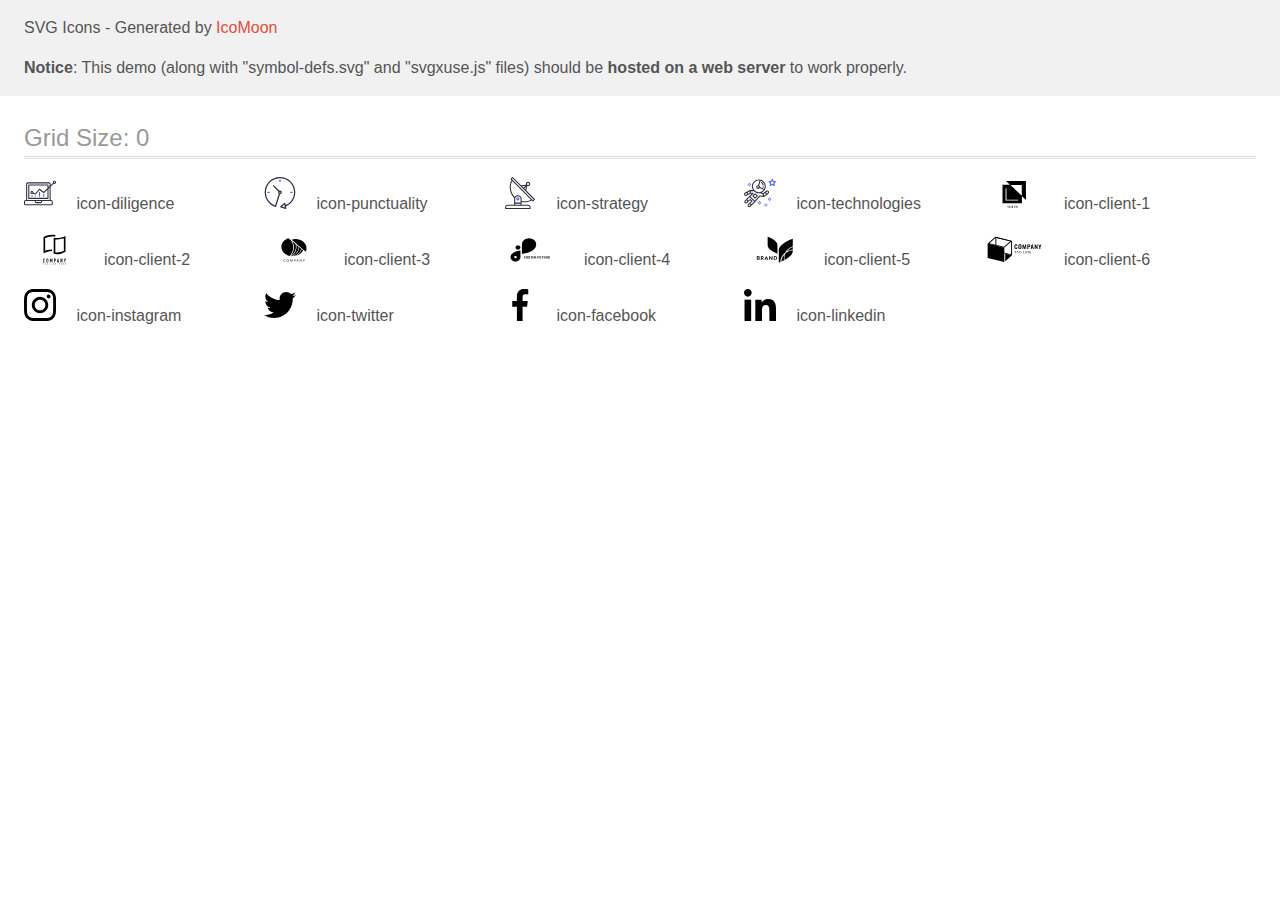
<file: images/icomoon/demo-external-svg.html>
<!doctype html>
<html>
<head>
    <title>IcoMoon - SVG Icons</title>
    <meta charset="utf-8">
    <meta name="viewport" content="width=device-width, initial-scale=1">
    <link rel="stylesheet" href="demo-files/demo.css">
    <link rel="stylesheet" href="style.css">
</head>
<body>
<header class="bgc1 clearfix">
<div class="mhl">
    <p>SVG Icons - Generated by <a href="https://icomoon.io/app">IcoMoon</a></p><p><strong>Notice</strong>: This demo (along with "symbol-defs.svg" and "svgxuse.js" files) should be <b>hosted on a web server</b> to work properly.</p>
</div>
</header>
    <div class="clearfix mhl ptl">
        <h1 class="mvm mtn fgc1">Grid Size: 0</h1>
        <div class="glyph fs1">
            <div class="clearfix pbs">
                <svg class="icon icon-diligence"><use xlink:href="symbol-defs.svg#icon-diligence"></use></svg><span class="name"> icon-diligence</span>
            </div>
        </div>
        <div class="glyph fs1">
            <div class="clearfix pbs">
                <svg class="icon icon-punctuality"><use xlink:href="symbol-defs.svg#icon-punctuality"></use></svg><span class="name"> icon-punctuality</span>
            </div>
        </div>
        <div class="glyph fs1">
            <div class="clearfix pbs">
                <svg class="icon icon-strategy"><use xlink:href="symbol-defs.svg#icon-strategy"></use></svg><span class="name"> icon-strategy</span>
            </div>
        </div>
        <div class="glyph fs1">
            <div class="clearfix pbs">
                <svg class="icon icon-technologies"><use xlink:href="symbol-defs.svg#icon-technologies"></use></svg><span class="name"> icon-technologies</span>
            </div>
        </div>
        <div class="glyph fs1">
            <div class="clearfix pbs">
                <svg class="icon icon-client-1"><use xlink:href="symbol-defs.svg#icon-client-1"></use></svg><span class="name"> icon-client-1</span>
            </div>
        </div>
        <div class="glyph fs1">
            <div class="clearfix pbs">
                <svg class="icon icon-client-2"><use xlink:href="symbol-defs.svg#icon-client-2"></use></svg><span class="name"> icon-client-2</span>
            </div>
        </div>
        <div class="glyph fs1">
            <div class="clearfix pbs">
                <svg class="icon icon-client-3"><use xlink:href="symbol-defs.svg#icon-client-3"></use></svg><span class="name"> icon-client-3</span>
            </div>
        </div>
        <div class="glyph fs1">
            <div class="clearfix pbs">
                <svg class="icon icon-client-4"><use xlink:href="symbol-defs.svg#icon-client-4"></use></svg><span class="name"> icon-client-4</span>
            </div>
        </div>
        <div class="glyph fs1">
            <div class="clearfix pbs">
                <svg class="icon icon-client-5"><use xlink:href="symbol-defs.svg#icon-client-5"></use></svg><span class="name"> icon-client-5</span>
            </div>
        </div>
        <div class="glyph fs1">
            <div class="clearfix pbs">
                <svg class="icon icon-client-6"><use xlink:href="symbol-defs.svg#icon-client-6"></use></svg><span class="name"> icon-client-6</span>
            </div>
        </div>
        <div class="glyph fs1">
            <div class="clearfix pbs">
                <svg class="icon icon-instagram"><use xlink:href="symbol-defs.svg#icon-instagram"></use></svg><span class="name"> icon-instagram</span>
            </div>
        </div>
        <div class="glyph fs1">
            <div class="clearfix pbs">
                <svg class="icon icon-twitter"><use xlink:href="symbol-defs.svg#icon-twitter"></use></svg><span class="name"> icon-twitter</span>
            </div>
        </div>
        <div class="glyph fs1">
            <div class="clearfix pbs">
                <svg class="icon icon-facebook"><use xlink:href="symbol-defs.svg#icon-facebook"></use></svg><span class="name"> icon-facebook</span>
            </div>
        </div>
        <div class="glyph fs1">
            <div class="clearfix pbs">
                <svg class="icon icon-linkedin"><use xlink:href="symbol-defs.svg#icon-linkedin"></use></svg><span class="name"> icon-linkedin</span>
            </div>
        </div>
  </div>
<script defer src="svgxuse.js"></script>
</body>
</html>
</file>
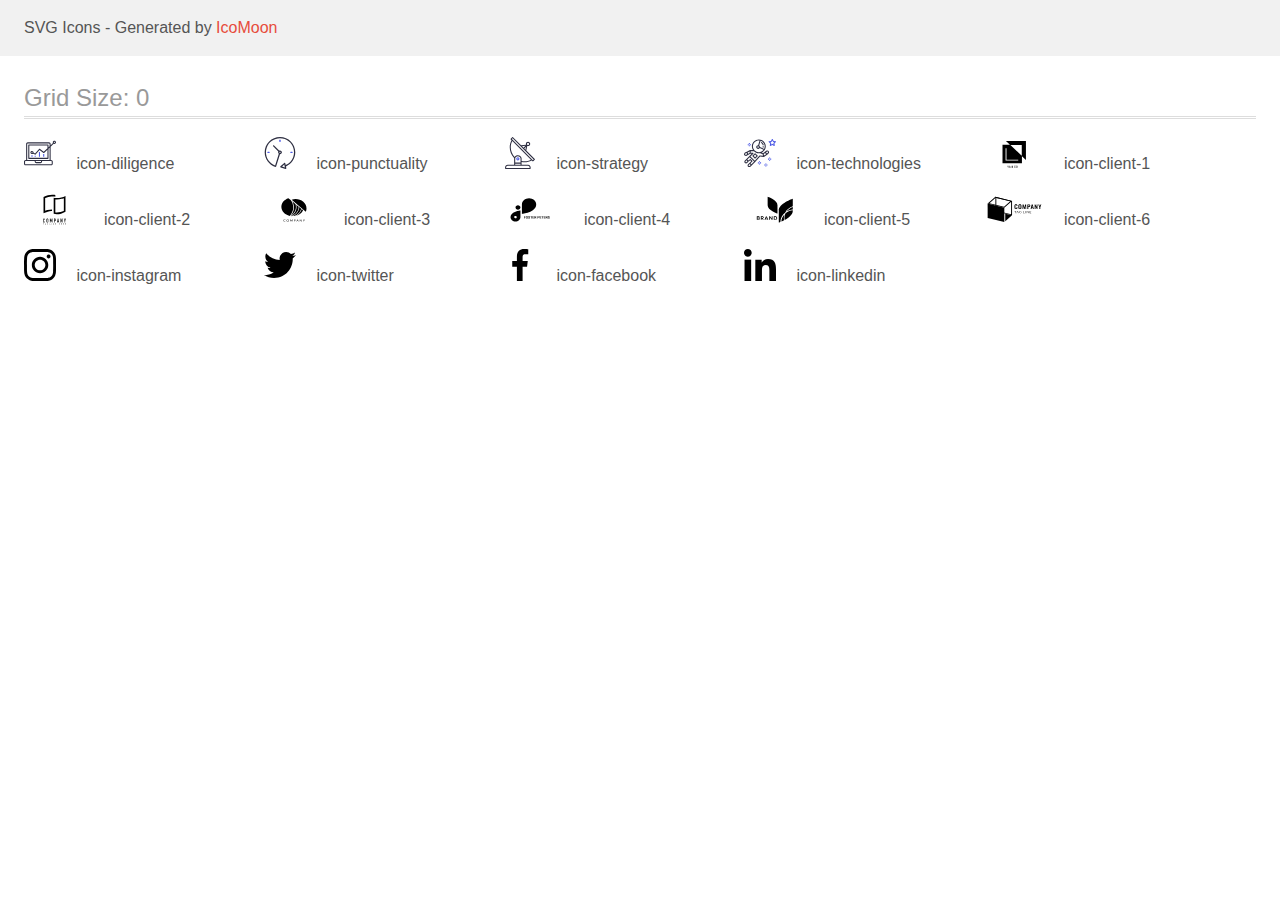
<file: images/icomoon/demo.html>
<!doctype html>
<html>
<head>
    <title>IcoMoon - SVG Icons</title>
    <meta charset="utf-8">
    <meta name="viewport" content="width=device-width, initial-scale=1">
    <link rel="stylesheet" href="demo-files/demo.css">
    <link rel="stylesheet" href="style.css">
</head>
<body>
<svg aria-hidden="true" style="position: absolute; width: 0; height: 0; overflow: hidden;" version="1.1" xmlns="http://www.w3.org/2000/svg" xmlns:xlink="http://www.w3.org/1999/xlink">
<defs>
<symbol id="icon-diligence" viewBox="0 0 32 32">
<path fill="#4d5ae5" style="fill: var(--color1, #4d5ae5)" d="M14.926 14.965h1.066v4.798h-1.066v-4.797z"></path>
<path fill="#4d5ae5" style="fill: var(--color1, #4d5ae5)" d="M19.19 17.097h1.066v2.665h-1.066v-2.665z"></path>
<path fill="#4d5ae5" style="fill: var(--color1, #4d5ae5)" d="M10.661 18.696h1.066v1.066h-1.066v-1.066z"></path>
<path fill="#4d5ae5" style="fill: var(--color1, #4d5ae5)" d="M7.463 18.163h1.066v1.599h-1.066v-1.599z"></path>
<path fill="#2e2f42" style="fill: var(--color2, #2e2f42)" d="M1.599 28.291h25.587c0.883 0 1.599-0.716 1.599-1.599v-2.132c0-0.883-0.716-1.599-1.599-1.599h-0.533v-13.293l3.028-2.868c0.703 0.346 1.553 0.136 2.013-0.499s0.396-1.508-0.152-2.068-1.42-0.644-2.065-0.198c-0.644 0.446-0.873 1.292-0.542 2.002l-2.281 2.163v-1.23c0-0.883-0.716-1.599-1.599-1.599h-21.322c-0.883 0-1.599 0.716-1.599 1.599v15.992h-0.533c-0.883 0-1.599 0.716-1.599 1.599v2.132c0 0.883 0.716 1.599 1.599 1.599zM30.384 4.837c0.294 0 0.533 0.239 0.533 0.533s-0.239 0.533-0.533 0.533c-0.294 0-0.533-0.239-0.533-0.533s0.239-0.533 0.533-0.533zM3.198 6.969c0-0.294 0.239-0.533 0.533-0.533h21.322c0.294 0 0.533 0.239 0.533 0.533v2.239l-1.066 1.013v-2.186c0-0.294-0.239-0.533-0.533-0.533h-19.19c-0.294 0-0.533 0.239-0.533 0.533v13.326c0 0.294 0.239 0.533 0.533 0.533h19.19c0.294 0 0.533-0.239 0.533-0.533v-9.674l1.066-1.010v12.284h-22.388v-15.992zM7.996 13.899c-0.721-0.002-1.354 0.478-1.546 1.174s0.105 1.433 0.725 1.801c0.62 0.368 1.41 0.276 1.928-0.226l1.853 0.93c0.215 0.108 0.476 0.057 0.636-0.123l3.939-4.431 3.872 2.901c0.208 0.156 0.498 0.139 0.686-0.039l3.365-3.188v8.131h-18.124v-12.26h18.124v2.66l-3.771 3.572-3.904-2.927c-0.222-0.166-0.534-0.135-0.718 0.072l-3.993 4.493-1.493-0.746c0.011-0.064 0.018-0.129 0.020-0.193 0-0.883-0.716-1.599-1.599-1.599zM8.529 15.498c0 0.294-0.239 0.533-0.533 0.533s-0.533-0.239-0.533-0.533c0-0.294 0.239-0.533 0.533-0.533s0.533 0.239 0.533 0.533zM11.727 24.027h5.331v0.533c0 0.294-0.239 0.533-0.533 0.533h-4.264c-0.294 0-0.533-0.239-0.533-0.533v-0.533zM1.066 24.56c0-0.294 0.239-0.533 0.533-0.533h9.062v0.533c0 0.883 0.716 1.599 1.599 1.599h4.264c0.883 0 1.599-0.716 1.599-1.599v-0.533h9.062c0.294 0 0.533 0.239 0.533 0.533v2.132c0 0.294-0.239 0.533-0.533 0.533h-25.587c-0.294 0-0.533-0.239-0.533-0.533v-2.132z"></path>
</symbol>
<symbol id="icon-punctuality" viewBox="0 0 32 32">
<path fill="#2e2f42" style="fill: var(--color2, #2e2f42)" d="M31.297 15.301c-0.002-8.452-6.855-15.303-15.308-15.301s-15.303 6.855-15.301 15.308c0.001 6.658 4.307 12.551 10.649 14.576 0.061 0.019 0.124 0.029 0.187 0.029 0.121-0 0.239-0.032 0.342-0.094 0.135-0.080 0.236-0.207 0.283-0.356l3.865-12.25c1.057-0.005 1.909-0.866 1.903-1.923s-0.866-1.909-1.923-1.903c-0.284 0.001-0.565 0.067-0.82 0.191l-5.106-5.107c-0.253-0.245-0.657-0.238-0.902 0.016-0.239 0.247-0.239 0.639 0 0.886l5.103 5.109c-0.392 0.799-0.168 1.764 0.536 2.309l-3.683 11.673c-7.278-2.681-11.004-10.754-8.323-18.032s10.754-11.004 18.032-8.323c7.278 2.681 11.004 10.754 8.323 18.032-1.31 3.556-4.001 6.431-7.462 7.973l-0.398-1.874c-0.073-0.345-0.411-0.565-0.756-0.492-0.109 0.023-0.209 0.074-0.293 0.148l-3.837 3.426c-0.263 0.234-0.287 0.637-0.052 0.9 0.076 0.085 0.174 0.149 0.283 0.184l4.899 1.564c0.335 0.108 0.694-0.077 0.802-0.412 0.034-0.106 0.040-0.219 0.017-0.328l-0.391-1.839c5.664-2.388 9.342-7.942 9.329-14.089zM15.992 14.664c0.352 0 0.638 0.286 0.638 0.638s-0.286 0.638-0.638 0.638c-0.352 0-0.638-0.285-0.638-0.638s0.285-0.638 0.638-0.638zM18.093 29.528l2.184-1.948 0.603 2.84-2.787-0.892z"></path>
<path fill="#4d5ae5" style="fill: var(--color1, #4d5ae5)" d="M15.354 3.185v1.275c0 0.352 0.285 0.638 0.638 0.638s0.638-0.285 0.638-0.638v-1.275c0-0.352-0.286-0.638-0.638-0.638s-0.638 0.286-0.638 0.638z"></path>
<path fill="#4d5ae5" style="fill: var(--color1, #4d5ae5)" d="M3.876 14.664c-0.352 0-0.638 0.286-0.638 0.638s0.285 0.638 0.638 0.638h1.275c0.352 0 0.638-0.285 0.638-0.638s-0.285-0.638-0.638-0.638h-1.275z"></path>
<path fill="#4d5ae5" style="fill: var(--color1, #4d5ae5)" d="M28.108 15.939c0.352 0 0.638-0.285 0.638-0.638s-0.285-0.638-0.638-0.638h-1.275c-0.352 0-0.638 0.286-0.638 0.638s0.286 0.638 0.638 0.638h1.275z"></path>
</symbol>
<symbol id="icon-strategy" viewBox="0 0 32 32">
<path fill="#2e2f42" style="fill: var(--color2, #2e2f42)" d="M30.773 22.098l-8.443-8.505 0.937-4.615c0.242 0.094 0.499 0.144 0.758 0.146h0.006c1.192 0.014 2.17-0.941 2.184-2.133s-0.941-2.17-2.133-2.184c-1.192-0.014-2.17 0.941-2.184 2.133-0.003 0.255 0.039 0.509 0.125 0.749l-4.96 0.605-8.091-8.133c-0.099-0.101-0.235-0.159-0.377-0.16-0.14 0.001-0.274 0.056-0.373 0.155l-1.513 1.504c-0.208 0.208-0.208 0.546 0 0.754l0.814 0.826c-3.153 5.798-2.129 12.978 2.519 17.663 0.043 0.041 0.092 0.074 0.146 0.098-0.034 0.18-0.051 0.364-0.052 0.547v6.187h-6.4c-1.472 0.002-2.665 1.195-2.667 2.667v1.067c0 0.295 0.239 0.533 0.533 0.533h24.533c0.295 0 0.533-0.239 0.533-0.533v-1.067c-0.002-1.472-1.195-2.665-2.667-2.667h-6.4v-2.742c1.003 0.21 2.024 0.317 3.049 0.32 2.458-0.003 4.877-0.615 7.040-1.783l0.818 0.823c0.099 0.101 0.235 0.159 0.377 0.16 0.14-0.001 0.274-0.056 0.373-0.155l1.513-1.504c0.208-0.208 0.208-0.546 0-0.754zM23.28 6.233c0.418-0.415 1.093-0.414 1.509 0.004s0.414 1.093-0.004 1.508c-0.2 0.199-0.47 0.31-0.752 0.31h-0.003c-0.589-0.003-1.064-0.483-1.061-1.072 0.002-0.282 0.115-0.552 0.314-0.751h-0.002zM22.024 9.738l-0.598 2.946-1.175-1.182 1.774-1.763zM21.419 8.836l-1.92 1.909-1.485-1.493 3.405-0.415zM24.004 28.8c0.884 0 1.6 0.716 1.6 1.6v0.533h-23.467v-0.533c0-0.884 0.716-1.6 1.6-1.6h20.267zM16.537 26.667v1.067h-5.333v-1.067h5.333zM11.204 25.6v-4.053c0-1.294 1.196-2.347 2.667-2.347s2.667 1.053 2.667 2.347v4.053h-5.333zM17.604 23.904v-2.357c0-1.882-1.675-3.413-3.733-3.413-1.331-0.020-2.576 0.657-3.281 1.786-4.058-4.274-4.971-10.645-2.279-15.887l18.602 18.708c-2.872 1.461-6.165 1.873-9.309 1.163zM28.893 23.22l-21.057-21.181 0.755-0.752 7.935 7.98c0.004 0 0.006 0.007 0.010 0.010l13.115 13.191-0.757 0.752z"></path>
<path fill="#4d5ae5" style="fill: var(--color1, #4d5ae5)" d="M13.876 20.267h-0.005c-0.884-0.001-1.601 0.714-1.602 1.598s0.714 1.601 1.598 1.602h0.005c0.884 0.001 1.601-0.714 1.602-1.598s-0.714-1.601-1.598-1.602zM14.249 22.245c-0.1 0.1-0.236 0.156-0.378 0.155-0.295-0.002-0.532-0.242-0.531-0.536 0.001-0.141 0.057-0.276 0.157-0.375s0.233-0.154 0.373-0.155c0.295 0.002 0.532 0.242 0.531 0.536-0.001 0.141-0.057 0.276-0.157 0.375h0.005z"></path>
</symbol>
<symbol id="icon-technologies" viewBox="0 0 32 32">
<path fill="#4d5ae5" style="fill: var(--color1, #4d5ae5)" d="M31.974 4.524c-0.063-0.193-0.229-0.333-0.43-0.363l-1.91-0.278-0.855-1.731c-0.179-0.365-0.777-0.365-0.956 0l-0.855 1.731-1.91 0.278c-0.201 0.029-0.367 0.17-0.431 0.363-0.062 0.193-0.011 0.405 0.135 0.547l1.383 1.348-0.326 1.903c-0.034 0.2 0.048 0.402 0.212 0.522 0.166 0.121 0.382 0.135 0.562 0.040l1.709-0.899 1.709 0.899c0.078 0.041 0.164 0.061 0.249 0.061 0.11 0 0.221-0.034 0.314-0.102 0.164-0.119 0.246-0.322 0.212-0.522l-0.326-1.903 1.383-1.348c0.145-0.142 0.197-0.354 0.135-0.547zM29.511 5.851c-0.125 0.122-0.183 0.299-0.153 0.472l0.191 1.114-1-0.526c-0.078-0.041-0.163-0.061-0.249-0.061s-0.17 0.020-0.249 0.061l-1.001 0.526 0.191-1.114c0.030-0.173-0.028-0.349-0.153-0.472l-0.81-0.789 1.119-0.163c0.174-0.025 0.324-0.134 0.402-0.292l0.5-1.013 0.5 1.013c0.078 0.157 0.228 0.267 0.402 0.292l1.119 0.163-0.809 0.789z"></path>
<path fill="#4d5ae5" style="fill: var(--color1, #4d5ae5)" d="M26.134 20.522h-1.067v1.067h1.067v-1.067z"></path>
<path fill="#4d5ae5" style="fill: var(--color1, #4d5ae5)" d="M26.134 22.656h-1.067v1.067h1.067v-1.067z"></path>
<path fill="#4d5ae5" style="fill: var(--color1, #4d5ae5)" d="M27.2 21.589h-1.067v1.067h1.067v-1.067z"></path>
<path fill="#4d5ae5" style="fill: var(--color1, #4d5ae5)" d="M25.067 21.589h-1.067v1.067h1.067v-1.067z"></path>
<path fill="#4d5ae5" style="fill: var(--color1, #4d5ae5)" d="M22.4 26.389h-1.067v1.067h1.067v-1.067z"></path>
<path fill="#4d5ae5" style="fill: var(--color1, #4d5ae5)" d="M22.4 28.522h-1.067v1.067h1.067v-1.067z"></path>
<path fill="#4d5ae5" style="fill: var(--color1, #4d5ae5)" d="M23.467 27.456h-1.067v1.067h1.067v-1.067z"></path>
<path fill="#4d5ae5" style="fill: var(--color1, #4d5ae5)" d="M21.333 27.456h-1.067v1.067h1.067v-1.067z"></path>
<path fill="#4d5ae5" style="fill: var(--color1, #4d5ae5)" d="M16 24.256h-1.067v1.067h1.067v-1.067z"></path>
<path fill="#4d5ae5" style="fill: var(--color1, #4d5ae5)" d="M16 26.389h-1.067v1.067h1.067v-1.067z"></path>
<path fill="#4d5ae5" style="fill: var(--color1, #4d5ae5)" d="M17.067 25.322h-1.067v1.067h1.067v-1.067z"></path>
<path fill="#4d5ae5" style="fill: var(--color1, #4d5ae5)" d="M14.933 25.322h-1.067v1.067h1.067v-1.067z"></path>
<path fill="#4d5ae5" style="fill: var(--color1, #4d5ae5)" d="M5.867 6.122h-1.067v1.067h1.067v-1.067z"></path>
<path fill="#4d5ae5" style="fill: var(--color1, #4d5ae5)" d="M5.867 8.255h-1.067v1.067h1.067v-1.067z"></path>
<path fill="#4d5ae5" style="fill: var(--color1, #4d5ae5)" d="M6.933 7.189h-1.067v1.067h1.067v-1.067z"></path>
<path fill="#4d5ae5" style="fill: var(--color1, #4d5ae5)" d="M4.8 7.189h-1.067v1.067h1.067v-1.067z"></path>
<path fill="#2e2f42" style="fill: var(--color2, #2e2f42)" d="M24.715 14.159c-0.287-0.388-0.709-0.637-1.188-0.705-0.481-0.068-0.956 0.058-1.34 0.352l-1.252 0.96-1.898 1.417-1.358-0.541c2.421-1.086 4.114-3.508 4.114-6.32 0-3.823-3.123-6.933-6.961-6.933s-6.961 3.11-6.961 6.933c0 1.386 0.414 2.674 1.12 3.758l-2.764-0.024c-0.002 0-0.003 0-0.005 0-0.009 0-0.015 0.004-0.023 0.005-0.053 0.002-0.105 0.013-0.155 0.031-0.013 0.005-0.026 0.008-0.038 0.013-0.006 0.003-0.013 0.003-0.019 0.006l-3.233 1.596c-0.001 0-0.001 0-0.001 0.001l-1.893 0.911c-0.021 0.009-0.042 0.021-0.063 0.035-0.755 0.502-1.012 1.489-0.598 2.295 0.22 0.429 0.595 0.745 1.056 0.889 0.178 0.055 0.359 0.083 0.539 0.083 0.29 0 0.577-0.071 0.839-0.211l1.388-0.738 2.264-1.169 1.357-0.008-5.442 5.416c-0.001 0.001-0.001 0.001-0.002 0.001l-1.339 1.333c-0.316 0.315-0.49 0.732-0.49 1.178s0.174 0.863 0.49 1.179c0.325 0.323 0.752 0.485 1.179 0.485s0.854-0.162 1.18-0.485l1.314-1.309 1.741-1.3 0.901 0.897-1.762 1.754c-0 0.001-0.001 0.001-0.002 0.001l-1.339 1.333c-0.316 0.315-0.49 0.732-0.49 1.178s0.174 0.863 0.49 1.179c0.325 0.323 0.753 0.485 1.18 0.485s0.855-0.162 1.18-0.485l3.482-3.467c0.001-0.001 0.001-0.001 0.001-0.002l1.010-1-0.004-0.004c0.006-0.006 0.015-0.009 0.022-0.015l5.166-5.658 3.471 0.494c0.025 0.004 0.050 0.005 0.075 0.005 0.065 0 0.127-0.015 0.187-0.038 0.018-0.006 0.033-0.015 0.050-0.023 0.019-0.010 0.039-0.015 0.058-0.027l3.213-2.133c0.012-0.008 0.018-0.021 0.029-0.029 0.013-0.010 0.029-0.014 0.041-0.026l1.271-1.191c0.662-0.62 0.753-1.635 0.212-2.362zM2.13 17.77c-0.173 0.093-0.37 0.111-0.558 0.052-0.187-0.058-0.338-0.186-0.427-0.358-0.161-0.314-0.068-0.695 0.214-0.902l1.314-0.632 0.449 1.313-0.992 0.527zM5.628 15.942l-1.548 0.8-0.439-1.283 2.027-1.001-0.040 1.484zM20.727 9.322c0 0.918-0.219 1.785-0.599 2.559l-4.181-1.899c-0.044-0.573-0.341-1.075-0.788-1.388l1.464-4.86c2.378 0.756 4.105 2.974 4.105 5.588zM8.938 9.322c0-3.235 2.644-5.867 5.894-5.867 0.253 0 0.5 0.021 0.745 0.052l-1.432 4.754c-0.019-0.001-0.037-0.006-0.057-0.006-1.033 0-1.873 0.837-1.873 1.867s0.84 1.867 1.873 1.867c0.694 0 1.294-0.383 1.618-0.945l3.862 1.755c-1.075 1.446-2.795 2.39-4.737 2.39-3.25 0-5.894-2.632-5.894-5.867zM14.894 10.122c0 0.441-0.362 0.8-0.806 0.8s-0.806-0.359-0.806-0.8c0-0.441 0.362-0.8 0.806-0.8s0.806 0.359 0.806 0.8zM2.465 25.146c-0.236 0.234-0.619 0.234-0.854 0.001-0.114-0.114-0.176-0.263-0.176-0.423s0.062-0.309 0.176-0.421l0.962-0.958 0.851 0.848-0.959 0.955zM5.679 28.88c-0.236 0.234-0.619 0.235-0.855 0.001-0.114-0.114-0.176-0.263-0.176-0.423s0.062-0.309 0.176-0.421l0.963-0.959 0.852 0.848-0.96 0.955zM9.16 25.411c-0.001 0-0.001 0-0.002 0.001l-1.765 1.76-0.852-0.848 1.763-1.755c0 0 0 0 0-0s0.001-0.001 0.002-0.001c0.040-0.040 0.065-0.088 0.090-0.135 0.007-0.014 0.020-0.026 0.026-0.040 0.017-0.041 0.019-0.085 0.026-0.129 0.003-0.025 0.014-0.047 0.014-0.073 0-0.036-0.013-0.070-0.020-0.106-0.006-0.032-0.006-0.065-0.019-0.095-0.020-0.050-0.055-0.094-0.091-0.138-0.010-0.012-0.014-0.027-0.025-0.038 0 0 0 0-0.001 0s-0.001-0.002-0.001-0.002l-1.607-1.6c-0.017-0.017-0.039-0.024-0.058-0.038-0.028-0.022-0.055-0.042-0.087-0.058-0.030-0.015-0.061-0.024-0.093-0.033-0.034-0.010-0.067-0.017-0.103-0.020-0.033-0.002-0.063 0.001-0.095 0.005-0.036 0.004-0.069 0.009-0.104 0.020-0.034 0.011-0.063 0.027-0.094 0.045-0.020 0.011-0.042 0.015-0.061 0.029l-1.773 1.324-0.901-0.897 2.399-2.386 4.361 4.289-0.928 0.919zM15.979 18.394c-0.015-0.002-0.030 0.004-0.045 0.003-0.039-0.002-0.076 0.001-0.115 0.007-0.030 0.005-0.059 0.011-0.088 0.021-0.034 0.012-0.065 0.028-0.097 0.047-0.030 0.018-0.057 0.037-0.083 0.061-0.013 0.011-0.028 0.017-0.040 0.029l-4.698 5.146-4.328-4.257 2.833-2.818c0.209-0.208 0.21-0.546 0.002-0.755-0.105-0.105-0.243-0.157-0.381-0.156v-0.001l-2.219 0.013 0.028-1.607 3.104 0.027c1.265 1.294 3.029 2.101 4.981 2.101 0.437 0 0.864-0.045 1.279-0.123 0.040 0.032 0.079 0.065 0.13 0.085l2.41 0.96 0.152 0.758 0.178 0.885-3.003-0.427zM20.020 18.572l-0.313-1.558 1.446-1.080 0.947 1.257-2.080 1.381zM23.774 15.741l-0.838 0.785-0.931-1.236 0.831-0.637c0.155-0.119 0.351-0.168 0.543-0.143 0.193 0.027 0.364 0.128 0.48 0.284 0.217 0.292 0.18 0.699-0.085 0.947z"></path>
<path fill="#2e2f42" style="fill: var(--color2, #2e2f42)" d="M13.602 18.544l-2.143-2.133c-0.207-0.207-0.545-0.207-0.753 0l-2.142 2.133c-0.1 0.101-0.157 0.236-0.157 0.378s0.056 0.278 0.157 0.378l2.142 2.133c0.104 0.103 0.241 0.155 0.377 0.155s0.273-0.052 0.376-0.155l2.143-2.133c0.1-0.1 0.157-0.236 0.157-0.378s-0.057-0.278-0.157-0.378zM11.083 20.303l-1.387-1.381 1.387-1.381 1.387 1.381-1.387 1.381z"></path>
<path fill="#2e2f42" style="fill: var(--color2, #2e2f42)" d="M17.164 5.071l-0.258 1.036c0.071 0.018 1.738 0.452 1.738 2.149h1.067c-0-2.017-1.666-2.965-2.547-3.185z"></path>
<path fill="#2e2f42" style="fill: var(--color2, #2e2f42)" d="M19.711 9.322h-1.067v1.067h1.067v-1.067z"></path>
</symbol>
<symbol id="icon-client-1" viewBox="0 0 59 32">
<path d="M21.714 4l4.004 3.815-7.433-0.004v18.51h19.429v-7.077l4 3.811v-19.054h-20zM37.538 18.796l-11.354-10.817h11.354v10.817zM34.013 23.613h-12.653v-12.449h0.894v11.606h11.759v0.843zM23.883 29.749l0.472-0.97h0.388l-0.684 1.284v0.748h-0.353v-0.748l-0.684-1.284h0.389l0.472 0.97zM25.622 28.78h0.084l0.767 2.031h-0.368l-0.164-0.476h-0.786l-0.164 0.476h-0.367l0.765-2.031h0.234zM25.249 30.058h0.595l-0.298-0.862-0.297 0.862zM27.704 29.721c-0.015-0.020-0.030-0.038-0.044-0.057-0.052-0.069-0.093-0.135-0.121-0.2s-0.043-0.132-0.043-0.201c0-0.106 0.022-0.197 0.066-0.273s0.106-0.135 0.186-0.176c0.080-0.042 0.173-0.063 0.28-0.063 0.103 0 0.192 0.021 0.266 0.063 0.075 0.041 0.133 0.095 0.173 0.163s0.061 0.142 0.061 0.223c0 0.064-0.012 0.123-0.035 0.176s-0.055 0.101-0.096 0.145c-0.041 0.044-0.088 0.085-0.142 0.124l-0.141 0.103 0.402 0.475c0.013-0.026 0.025-0.053 0.036-0.082 0.034-0.089 0.052-0.188 0.052-0.297h0.29c0 0.099-0.010 0.192-0.029 0.28s-0.049 0.17-0.091 0.245c-0.017 0.031-0.036 0.061-0.058 0.090l0.298 0.351h-0.389l-0.118-0.139c-0.064 0.049-0.133 0.086-0.208 0.114-0.099 0.035-0.204 0.053-0.315 0.053-0.135 0-0.252-0.025-0.35-0.074s-0.175-0.117-0.229-0.204c-0.053-0.087-0.080-0.186-0.080-0.297 0-0.083 0.017-0.155 0.052-0.218s0.081-0.122 0.141-0.176c0.055-0.050 0.118-0.1 0.188-0.15zM27.871 29.925l-0.042 0.031c-0.049 0.040-0.086 0.079-0.11 0.116s-0.039 0.070-0.046 0.1c-0.008 0.031-0.011 0.058-0.011 0.081 0 0.059 0.013 0.113 0.038 0.162s0.064 0.087 0.113 0.116c0.050 0.028 0.111 0.042 0.183 0.042 0.077 0 0.152-0.017 0.225-0.052 0.036-0.018 0.071-0.039 0.103-0.064l-0.452-0.532zM27.951 29.554c-0.008-0.010-0.016-0.020-0.023-0.029-0.037-0.048-0.066-0.094-0.088-0.138s-0.032-0.088-0.032-0.13c0-0.044 0.008-0.083 0.024-0.119s0.041-0.065 0.074-0.087c0.032-0.022 0.073-0.034 0.12-0.034 0.068 0 0.12 0.020 0.158 0.061s0.056 0.086 0.056 0.134c0 0.057-0.013 0.104-0.038 0.142s-0.067 0.075-0.126 0.114l-0.125 0.084zM31.505 30.15h-0.349c-0.010 0.088-0.032 0.163-0.064 0.225s-0.079 0.106-0.141 0.138c-0.061 0.032-0.142 0.047-0.241 0.047-0.082 0-0.152-0.016-0.211-0.049s-0.107-0.079-0.145-0.138c-0.037-0.059-0.065-0.131-0.084-0.213s-0.026-0.177-0.026-0.279v-0.172c0-0.108 0.010-0.204 0.029-0.287s0.051-0.156 0.091-0.213c0.040-0.058 0.090-0.101 0.149-0.131s0.129-0.045 0.209-0.045c0.098 0 0.177 0.017 0.237 0.050s0.106 0.080 0.137 0.142c0.032 0.062 0.052 0.137 0.061 0.225h0.349c-0.014-0.136-0.052-0.256-0.114-0.361s-0.148-0.187-0.259-0.247c-0.112-0.060-0.248-0.089-0.41-0.089-0.127 0-0.242 0.022-0.345 0.067s-0.188 0.109-0.261 0.194c-0.073 0.084-0.128 0.185-0.167 0.303s-0.057 0.25-0.057 0.396v0.169c0 0.146 0.019 0.278 0.056 0.396s0.093 0.219 0.165 0.303c0.072 0.083 0.158 0.147 0.258 0.192s0.213 0.067 0.339 0.067c0.164 0 0.303-0.030 0.417-0.089s0.203-0.141 0.266-0.244c0.063-0.104 0.1-0.223 0.112-0.356zM33.443 29.851v-0.112c0-0.153-0.020-0.291-0.061-0.412s-0.097-0.226-0.172-0.311c-0.074-0.087-0.163-0.152-0.266-0.197s-0.218-0.068-0.343-0.068c-0.125 0-0.239 0.023-0.342 0.068s-0.191 0.11-0.266 0.197c-0.074 0.086-0.132 0.189-0.173 0.311s-0.061 0.258-0.061 0.412v0.112c0 0.154 0.020 0.291 0.061 0.413s0.1 0.226 0.176 0.311c0.075 0.086 0.164 0.151 0.266 0.197s0.217 0.067 0.342 0.067c0.126 0 0.24-0.022 0.343-0.067s0.192-0.111 0.265-0.197c0.074-0.086 0.132-0.189 0.172-0.311s0.060-0.259 0.060-0.413zM33.092 29.737v0.114c0 0.113-0.011 0.214-0.033 0.301s-0.053 0.161-0.095 0.222c-0.042 0.059-0.093 0.105-0.153 0.135s-0.13 0.045-0.208 0.045c-0.077 0-0.146-0.015-0.206-0.045s-0.113-0.076-0.156-0.135c-0.043-0.060-0.075-0.134-0.098-0.222s-0.033-0.188-0.033-0.301v-0.114c0-0.113 0.011-0.213 0.033-0.3s0.054-0.16 0.096-0.219c0.043-0.059 0.094-0.104 0.155-0.134s0.129-0.046 0.206-0.046 0.147 0.015 0.208 0.046c0.061 0.030 0.113 0.074 0.155 0.134s0.075 0.132 0.096 0.219c0.022 0.087 0.033 0.186 0.033 0.3z"></path>
</symbol>
<symbol id="icon-client-2" viewBox="0 0 59 32">
<path d="M28.636 3.391h-0.078c-0.12-0.007-0.24-0.010-0.36-0.013v0h-0.26c-0.227 0-0.458 0.006-0.688 0.017-0.017-0.001-0.035-0.001-0.052 0-2.082 0.118-4.123 0.638-6.009 1.533l-0.247 0.119v12.652l0.578-0.196c0.507-0.174 1.048-0.331 1.607-0.477 1.512-0.388 3.065-0.595 4.626-0.615v1.662c-0.207 0.002-0.408 0.007-0.609 0.017h-0.048c-1.201 0.066-2.393 0.249-3.559 0.546-1.477 0.37-2.901 0.925-4.24 1.652v-16.227c1.39-0.811 2.888-1.42 4.448-1.809 1.37-0.354 2.778-0.535 4.192-0.541h0.244c0.292 0.007 0.577 0.020 0.844 0.041 0.705 0.049 1.404 0.161 2.089 0.333v1.636c-0.666-0.155-1.342-0.257-2.024-0.305-0.014-0.001-0.028-0.002-0.041-0.004-0.141-0.012-0.282-0.024-0.414-0.024zM31.516 5.064c0.363 0.028 0.739 0.041 1.119 0.041 1.487-0.005 2.967-0.195 4.407-0.565 1.476-0.371 2.9-0.927 4.238-1.654v15.938c-1.391 0.81-2.889 1.419-4.449 1.809-1.37 0.352-2.778 0.533-4.192 0.539-1.072 0.009-2.14-0.117-3.18-0.375v-16.041c0.246 0.057 0.499 0.109 0.756 0.153 0.422 0.071 0.867 0.123 1.301 0.155zM39.627 5.187l-0.578 0.195c-0.532 0.179-1.068 0.339-1.608 0.481-1.57 0.403-3.183 0.61-4.804 0.616-0.377 0-0.724-0.010-1.060-0.032l-0.461-0.030v13.015l0.396 0.035c0.367 0.032 0.746 0.048 1.128 0.048 1.276-0.005 2.547-0.17 3.783-0.49 1.018-0.255 2.008-0.611 2.956-1.062l0.247-0.119v-12.656z"></path>
<path d="M20.421 25.836c-0.083-0.086-0.183-0.154-0.294-0.199s-0.23-0.066-0.349-0.061c-0.127-0.002-0.253 0.022-0.372 0.070-0.108 0.043-0.207 0.108-0.289 0.19-0.082 0.083-0.145 0.182-0.186 0.291-0.045 0.114-0.068 0.236-0.067 0.359v2.168c-0.005 0.153 0.024 0.305 0.085 0.445 0.051 0.111 0.125 0.21 0.217 0.291 0.087 0.073 0.188 0.126 0.298 0.154 0.105 0.030 0.214 0.045 0.324 0.045 0.121 0.001 0.24-0.025 0.35-0.076 0.108-0.047 0.207-0.116 0.289-0.201 0.080-0.084 0.145-0.183 0.189-0.291 0.046-0.109 0.070-0.227 0.069-0.346v-0.243h-0.567v0.193c0.002 0.066-0.010 0.132-0.033 0.193-0.018 0.046-0.047 0.088-0.082 0.122-0.035 0.028-0.075 0.050-0.119 0.062-0.038 0.013-0.078 0.020-0.119 0.020-0.051 0.006-0.102-0.002-0.149-0.022s-0.087-0.053-0.117-0.094c-0.053-0.087-0.080-0.188-0.075-0.291v-2.021c-0.004-0.112 0.020-0.223 0.069-0.324 0.029-0.046 0.071-0.082 0.12-0.105s0.104-0.032 0.157-0.025c0.049-0.002 0.097 0.008 0.141 0.030s0.082 0.053 0.112 0.092c0.063 0.083 0.097 0.186 0.094 0.291v0.187h0.561v-0.221c0.001-0.13-0.022-0.258-0.069-0.379-0.042-0.114-0.106-0.217-0.189-0.305z"></path>
<path d="M23.788 25.811c-0.181-0.153-0.409-0.237-0.645-0.238-0.115 0-0.23 0.021-0.338 0.061-0.11 0.039-0.212 0.1-0.299 0.177-0.094 0.084-0.169 0.188-0.22 0.304-0.057 0.132-0.085 0.276-0.082 0.42v2.079c-0.004 0.146 0.024 0.292 0.082 0.426 0.051 0.112 0.126 0.211 0.22 0.291 0.087 0.080 0.188 0.143 0.299 0.183 0.108 0.040 0.223 0.061 0.338 0.061s0.23-0.021 0.338-0.061c0.113-0.041 0.217-0.103 0.306-0.183 0.090-0.081 0.163-0.18 0.214-0.291 0.058-0.134 0.086-0.279 0.082-0.426v-2.079c0.003-0.144-0.025-0.288-0.082-0.42-0.050-0.115-0.123-0.218-0.214-0.304zM23.523 28.614c0.005 0.055-0.003 0.111-0.022 0.163s-0.050 0.099-0.090 0.138c-0.075 0.063-0.169 0.097-0.267 0.097s-0.192-0.034-0.267-0.097c-0.040-0.038-0.071-0.085-0.090-0.138s-0.027-0.108-0.022-0.163v-2.079c-0.005-0.055 0.003-0.111 0.022-0.163s0.050-0.099 0.090-0.138c0.075-0.063 0.169-0.097 0.267-0.097s0.192 0.034 0.267 0.097c0.040 0.038 0.071 0.085 0.090 0.138s0.027 0.108 0.022 0.163v2.079z"></path>
<path d="M28.21 29.543v-3.936h-0.545l-0.716 2.084h-0.010l-0.721-2.084h-0.539v3.936h0.562v-2.395h0.010l0.551 1.693h0.28l0.555-1.693h0.010v2.395h0.562z"></path>
<path d="M31.405 25.882c-0.087-0.097-0.196-0.171-0.318-0.215-0.132-0.043-0.269-0.063-0.408-0.061h-0.835v3.936h0.561v-1.537h0.289c0.175 0.008 0.349-0.029 0.506-0.108 0.128-0.071 0.234-0.175 0.308-0.301 0.065-0.105 0.109-0.221 0.129-0.343 0.022-0.148 0.032-0.298 0.030-0.448 0.006-0.189-0.013-0.378-0.055-0.562-0.037-0.136-0.108-0.261-0.207-0.362zM31.116 27.082c-0.002 0.071-0.020 0.141-0.052 0.205-0.032 0.061-0.083 0.109-0.145 0.138-0.083 0.037-0.174 0.054-0.265 0.049h-0.256v-1.338h0.289c0.087-0.004 0.174 0.013 0.253 0.049 0.058 0.033 0.104 0.084 0.132 0.145 0.031 0.069 0.047 0.144 0.049 0.219 0 0.083 0 0.17 0 0.262s0.006 0.186 0 0.27h-0.006z"></path>
<path d="M34.062 25.606h-0.46l-0.867 3.936h0.561l0.165-0.846h0.765l0.165 0.846h0.561l-0.889-3.936zM33.544 28.161l0.276-1.427h0.010l0.275 1.427h-0.561z"></path>
<path d="M37.686 27.978h-0.010l-0.847-2.371h-0.539v3.936h0.561v-2.367h0.012l0.857 2.367h0.528v-3.936h-0.561v2.371z"></path>
<path d="M41.113 25.606l-0.451 1.565h-0.012l-0.451-1.565h-0.594l0.77 2.273v1.664h0.561v-1.664l0.77-2.273h-0.594z"></path>
<path d="M18.857 30.654h0.27v0.759h0.184v-0.759h0.269v-0.155h-0.723v0.155z"></path>
<path d="M21.13 30.498l-0.354 0.914h0.195l0.075-0.208h0.364l0.078 0.208h0.2l-0.363-0.914h-0.195zM21.101 31.051l0.124-0.339 0.124 0.339h-0.249z"></path>
<path d="M23.376 31.076h0.211v0.118c-0.062 0.049-0.138 0.076-0.217 0.077-0.037 0.002-0.074-0.005-0.107-0.020s-0.063-0.038-0.086-0.067c-0.048-0.070-0.072-0.154-0.068-0.238 0-0.203 0.088-0.305 0.263-0.305 0.046-0.005 0.092 0.008 0.13 0.034s0.065 0.066 0.077 0.111l0.181-0.035c-0.039-0.179-0.168-0.269-0.387-0.269-0.117-0.003-0.232 0.039-0.319 0.118-0.046 0.045-0.082 0.1-0.104 0.161s-0.032 0.126-0.027 0.19c-0.005 0.125 0.036 0.248 0.117 0.343 0.045 0.046 0.099 0.082 0.159 0.105s0.124 0.033 0.188 0.029c0.143 0.004 0.282-0.048 0.387-0.145v-0.36h-0.396v0.154z"></path>
<path d="M25.67 30.498h-0.185v0.914h0.64v-0.155h-0.455v-0.759z"></path>
<path d="M27.61 30.498h-0.185v0.914h0.185v-0.914z"></path>
<path d="M29.507 31.109l-0.374-0.61h-0.179v0.914h0.172v-0.597l0.367 0.597h0.184v-0.914h-0.169v0.61z"></path>
<path d="M31.221 31.010h0.455v-0.155h-0.455v-0.201h0.49v-0.155h-0.675v0.914h0.694v-0.155h-0.509v-0.247z"></path>
<path d="M35.378 30.859h-0.36v-0.36h-0.184v0.914h0.184v-0.4h0.36v0.4h0.184v-0.914h-0.184v0.36z"></path>
<path d="M37.103 31.010h0.457v-0.155h-0.457v-0.201h0.492v-0.155h-0.675v0.914h0.692v-0.155h-0.509v-0.247z"></path>
<path d="M39.442 31.010c0.159-0.025 0.24-0.109 0.24-0.254 0.005-0.039-0.001-0.078-0.017-0.114s-0.041-0.067-0.073-0.089c-0.083-0.042-0.175-0.060-0.267-0.054h-0.387v0.914h0.184v-0.382h0.036c0.039-0.002 0.078 0.005 0.114 0.020 0.027 0.017 0.049 0.040 0.065 0.067l0.2 0.291h0.22l-0.111-0.179c-0.049-0.088-0.119-0.163-0.202-0.219zM39.257 30.884h-0.136v-0.23h0.145c0.063-0.005 0.126 0.002 0.187 0.022 0.013 0.012 0.024 0.026 0.031 0.043s0.010 0.034 0.009 0.052c-0.001 0.018-0.006 0.035-0.014 0.051s-0.020 0.029-0.035 0.040c-0.060 0.018-0.124 0.026-0.187 0.022z"></path>
<path d="M41.206 31.010h0.455v-0.155h-0.455v-0.201h0.492v-0.155h-0.676v0.914h0.694v-0.155h-0.509v-0.247z"></path>
</symbol>
<symbol id="icon-client-3" viewBox="0 0 59 32">
<path d="M21.034 28.128c0.009 0 0.018 0.002 0.027 0.005s0.016 0.008 0.022 0.014l0.126 0.119c-0.098 0.096-0.219 0.173-0.355 0.225-0.159 0.057-0.331 0.085-0.503 0.081-0.162 0.003-0.323-0.023-0.473-0.076-0.135-0.048-0.257-0.121-0.357-0.213-0.102-0.095-0.18-0.207-0.23-0.329-0.055-0.136-0.082-0.278-0.080-0.422-0.002-0.144 0.027-0.288 0.087-0.423 0.055-0.122 0.138-0.234 0.244-0.329 0.108-0.093 0.237-0.166 0.379-0.214 0.155-0.051 0.321-0.077 0.487-0.076 0.155-0.003 0.309 0.020 0.453 0.069 0.125 0.046 0.24 0.111 0.339 0.19l-0.106 0.127c-0.007 0.009-0.016 0.017-0.027 0.023-0.012 0.007-0.028 0.011-0.043 0.009-0.016-0.001-0.032-0.006-0.046-0.014l-0.057-0.034-0.079-0.043c-0.034-0.016-0.069-0.030-0.106-0.042-0.047-0.014-0.095-0.026-0.144-0.034-0.062-0.010-0.125-0.014-0.188-0.014-0.12-0.001-0.239 0.018-0.35 0.057-0.104 0.036-0.197 0.090-0.274 0.159-0.079 0.073-0.139 0.16-0.178 0.253-0.044 0.107-0.066 0.22-0.065 0.334-0.002 0.116 0.020 0.23 0.065 0.34 0.038 0.093 0.098 0.179 0.175 0.252 0.072 0.068 0.162 0.122 0.262 0.156 0.103 0.036 0.213 0.055 0.325 0.054 0.064 0.001 0.129-0.003 0.192-0.011 0.104-0.011 0.204-0.042 0.292-0.090 0.044-0.025 0.086-0.053 0.125-0.084 0.016-0.013 0.038-0.021 0.060-0.022z"></path>
<path d="M24.678 27.532c0.002 0.143-0.027 0.285-0.085 0.419-0.051 0.122-0.132 0.233-0.238 0.326s-0.232 0.166-0.373 0.214c-0.309 0.101-0.65 0.101-0.959 0-0.14-0.049-0.266-0.122-0.371-0.214-0.105-0.095-0.187-0.206-0.24-0.329-0.114-0.271-0.114-0.568 0-0.84 0.054-0.122 0.135-0.235 0.24-0.33 0.106-0.090 0.232-0.16 0.371-0.206 0.308-0.102 0.651-0.102 0.959 0 0.14 0.049 0.267 0.122 0.372 0.214 0.104 0.094 0.185 0.204 0.238 0.325 0.058 0.135 0.087 0.278 0.085 0.422zM24.347 27.532c0.002-0.114-0.018-0.228-0.060-0.337-0.035-0.093-0.093-0.179-0.169-0.252-0.074-0.069-0.165-0.124-0.267-0.159-0.224-0.074-0.473-0.074-0.697 0-0.102 0.035-0.193 0.090-0.267 0.159-0.077 0.073-0.135 0.159-0.17 0.252-0.080 0.219-0.080 0.454 0 0.674 0.036 0.093 0.094 0.179 0.17 0.252 0.074 0.069 0.165 0.123 0.267 0.158 0.225 0.072 0.472 0.072 0.697 0 0.102-0.035 0.192-0.089 0.267-0.158 0.076-0.073 0.133-0.159 0.169-0.252 0.042-0.109 0.063-0.223 0.060-0.337z"></path>
<path d="M27.164 27.885l0.033 0.076c0.013-0.027 0.024-0.051 0.036-0.076s0.026-0.050 0.041-0.074l0.806-1.252c0.016-0.022 0.030-0.035 0.046-0.039 0.021-0.006 0.044-0.008 0.066-0.007h0.238v2.036h-0.282v-1.497c0-0.019 0-0.040 0-0.063-0.002-0.023-0.002-0.047 0-0.070l-0.811 1.269c-0.010 0.019-0.027 0.035-0.047 0.046s-0.045 0.017-0.069 0.017h-0.046c-0.025 0-0.049-0.006-0.069-0.017s-0.037-0.027-0.047-0.047l-0.834-1.277c0 0.024 0 0.049 0 0.073s0 0.046 0 0.065v1.497h-0.273v-2.032h0.238c0.022-0.001 0.045 0.001 0.066 0.007 0.020 0.008 0.035 0.022 0.044 0.039l0.823 1.253c0.016 0.023 0.030 0.047 0.041 0.073z"></path>
<path d="M30.197 27.784v0.763h-0.316v-2.034h0.704c0.133-0.002 0.265 0.013 0.393 0.044 0.102 0.025 0.197 0.068 0.278 0.127 0.070 0.055 0.124 0.123 0.158 0.199 0.037 0.083 0.055 0.171 0.054 0.26 0.001 0.089-0.018 0.178-0.058 0.26-0.038 0.078-0.096 0.148-0.17 0.203-0.081 0.061-0.176 0.107-0.279 0.135-0.123 0.034-0.251 0.049-0.38 0.047l-0.382-0.005zM30.197 27.566h0.382c0.083 0.001 0.165-0.010 0.244-0.031 0.065-0.019 0.125-0.049 0.177-0.088 0.047-0.037 0.084-0.083 0.107-0.135 0.026-0.054 0.039-0.113 0.038-0.171 0.004-0.057-0.007-0.113-0.032-0.166s-0.062-0.1-0.11-0.139c-0.12-0.080-0.272-0.119-0.424-0.109h-0.382v0.838z"></path>
<path d="M34.437 28.549h-0.249c-0.025 0.001-0.050-0.006-0.069-0.019-0.018-0.013-0.032-0.029-0.041-0.047l-0.215-0.492h-1.077l-0.222 0.492c-0.008 0.018-0.022 0.034-0.039 0.046-0.020 0.014-0.045 0.021-0.071 0.020h-0.249l0.946-2.036h0.328l0.959 2.036zM32.875 27.793h0.89l-0.375-0.829c-0.029-0.062-0.052-0.126-0.071-0.191l-0.036 0.106c-0.011 0.032-0.024 0.062-0.035 0.086l-0.372 0.828z"></path>
<path d="M35.8 26.522c0.019 0.009 0.035 0.021 0.047 0.036l1.38 1.535c0-0.024 0-0.049 0-0.071s0-0.046 0-0.067v-1.442h0.282v2.036h-0.158c-0.022 0.001-0.045-0.004-0.065-0.012-0.020-0.010-0.037-0.023-0.050-0.038l-1.379-1.534c0.002 0.023 0.002 0.047 0 0.070 0 0.023 0 0.043 0 0.062v1.452h-0.282v-2.036h0.167c0.020-0 0.039 0.003 0.057 0.009z"></path>
<path d="M39.834 27.739v0.809h-0.316v-0.809l-0.872-1.226h0.282c0.024-0.001 0.048 0.005 0.068 0.018 0.017 0.013 0.032 0.029 0.043 0.046l0.546 0.791c0.022 0.034 0.041 0.065 0.057 0.094s0.028 0.058 0.039 0.086l0.041-0.088c0.015-0.032 0.033-0.063 0.054-0.093l0.538-0.797c0.011-0.016 0.025-0.030 0.041-0.043 0.019-0.014 0.043-0.021 0.068-0.020h0.285l-0.874 1.232z"></path>
<path d="M27.008 23.095c0.137 0.015 0.276 0.027 0.416 0.038 2.128-0.813 3.929-2.145 5.176-3.828s1.887-3.643 1.838-5.634l-2.346-2.004c0.477 2.12 0.254 4.313-0.644 6.331s-2.436 3.783-4.441 5.098z"></path>
<path d="M26.17 23.002l0.063 0.011c2.143-1.31 3.776-3.138 4.69-5.25s1.064-4.408 0.433-6.594l-3.341-2.854c1.351 2.346 1.895 4.972 1.568 7.572s-1.511 5.067-3.414 7.115z"></path>
<path d="M37.5 16.024c-0.568 2.188-1.946 4.162-3.931 5.628-0.58 0.43-1.205 0.814-1.868 1.145 1.616-0.406 3.102-1.123 4.342-2.097s2.202-2.178 2.812-3.52l-1.355-1.156z"></path>
<path d="M36.968 15.702l-1.929-1.648c-0.037 1.879-0.662 3.716-1.811 5.318s-2.779 2.914-4.721 3.796h0.009c0.433-0 0.865-0.022 1.295-0.066 1.815-0.633 3.418-1.64 4.667-2.931s2.104-2.826 2.489-4.469z"></path>
<path d="M26.449 7.112l-2.301-1.969c-2.057 0.679-3.827 1.873-5.077 3.426s-1.922 3.392-1.928 5.276v0c0.008 2.082 0.828 4.103 2.331 5.742s3.603 2.803 5.967 3.308c2.111-2.197 3.346-4.912 3.528-7.75s-0.701-5.652-2.52-8.032z"></path>
<path d="M42.286 15.399c-0.008-2.47-1.161-4.838-3.205-6.585s-4.815-2.731-7.707-2.739c-1.336-0.001-2.661 0.21-3.907 0.621l14.090 12.039c0.482-1.064 0.73-2.196 0.729-3.337z"></path>
</symbol>
<symbol id="icon-client-4" viewBox="0 0 59 32">
<path d="M13.759 12.296h-0.002c-1.363 0-2.468 0.996-2.468 2.225v0.002c0 1.229 1.105 2.225 2.468 2.225h0.002c1.363 0 2.468-0.996 2.468-2.225v-0.002c0-1.229-1.105-2.225-2.468-2.225z"></path>
<path d="M31.978 11.585c-0.004-1.707-0.758-3.343-2.096-4.551s-3.153-1.887-5.047-1.891v0c-1.894 0.003-3.709 0.683-5.049 1.89s-2.094 2.844-2.098 4.552v9.414c0 0 14.288-1.435 14.289-9.412v-0.001z"></path>
<path d="M6.286 24.088c0.003 1.188 0.528 2.326 1.46 3.166s2.194 1.314 3.511 1.317c1.317-0.003 2.579-0.477 3.511-1.317s1.456-1.978 1.46-3.165v-6.55c0 0-9.942 0.999-9.942 6.549zM11.257 25.262c-0.258 0-0.509-0.069-0.723-0.198s-0.381-0.312-0.479-0.527-0.124-0.45-0.074-0.678c0.050-0.228 0.174-0.437 0.356-0.601s0.414-0.276 0.666-0.321c0.252-0.045 0.514-0.022 0.752 0.067s0.441 0.239 0.584 0.432c0.143 0.193 0.219 0.42 0.219 0.652 0.001 0.154-0.033 0.308-0.098 0.451s-0.161 0.273-0.282 0.382c-0.121 0.109-0.265 0.196-0.423 0.256s-0.328 0.090-0.499 0.090v-0.004z"></path>
<path d="M20.348 23.151v2.438h-0.502v-2.438h0.502zM21.319 24.193v0.392h-1.108v-0.392h1.108zM21.436 23.151v0.393h-1.225v-0.393h1.225zM23.73 24.313v0.116c0 0.185-0.025 0.352-0.075 0.499s-0.121 0.273-0.213 0.377c-0.091 0.103-0.201 0.181-0.328 0.236-0.126 0.055-0.266 0.082-0.42 0.082-0.153 0-0.293-0.027-0.42-0.082-0.126-0.055-0.235-0.133-0.328-0.236-0.093-0.104-0.165-0.229-0.216-0.377-0.050-0.147-0.075-0.314-0.075-0.499v-0.116c0-0.186 0.025-0.353 0.075-0.499 0.050-0.147 0.121-0.273 0.213-0.377 0.093-0.104 0.202-0.183 0.328-0.238 0.127-0.055 0.267-0.082 0.42-0.082 0.154 0 0.294 0.027 0.42 0.082 0.127 0.055 0.237 0.134 0.328 0.238 0.093 0.104 0.164 0.229 0.214 0.377 0.051 0.146 0.077 0.312 0.077 0.499zM23.222 24.429v-0.119c0-0.13-0.012-0.243-0.035-0.342s-0.058-0.181-0.104-0.248-0.102-0.117-0.167-0.151c-0.066-0.035-0.141-0.052-0.226-0.052s-0.16 0.017-0.226 0.052c-0.065 0.034-0.12 0.084-0.166 0.151-0.045 0.067-0.079 0.15-0.102 0.248s-0.035 0.212-0.035 0.342v0.119c0 0.128 0.012 0.242 0.035 0.341 0.023 0.098 0.058 0.181 0.104 0.249 0.046 0.067 0.102 0.118 0.167 0.152s0.141 0.052 0.226 0.052c0.085 0 0.16-0.017 0.226-0.052s0.121-0.085 0.166-0.152c0.045-0.068 0.079-0.151 0.102-0.249 0.023-0.099 0.035-0.213 0.035-0.341zM25.36 24.951c0-0.044-0.007-0.083-0.020-0.117-0.012-0.036-0.036-0.068-0.070-0.097-0.035-0.030-0.083-0.060-0.146-0.089s-0.143-0.059-0.243-0.090c-0.11-0.036-0.215-0.076-0.315-0.121-0.098-0.045-0.185-0.096-0.261-0.156-0.075-0.060-0.134-0.13-0.177-0.209-0.042-0.079-0.064-0.171-0.064-0.276 0-0.102 0.022-0.194 0.067-0.276 0.045-0.084 0.107-0.155 0.188-0.214 0.080-0.060 0.175-0.107 0.285-0.139 0.11-0.032 0.232-0.049 0.363-0.049 0.18 0 0.337 0.032 0.47 0.097s0.238 0.154 0.311 0.266c0.075 0.113 0.112 0.242 0.112 0.387h-0.499c0-0.071-0.015-0.134-0.045-0.188-0.029-0.055-0.074-0.098-0.134-0.129-0.059-0.031-0.134-0.047-0.224-0.047-0.087 0-0.16 0.013-0.218 0.040-0.058 0.026-0.102 0.061-0.131 0.105-0.029 0.044-0.044 0.093-0.044 0.147 0 0.041 0.010 0.079 0.030 0.112 0.021 0.034 0.052 0.065 0.094 0.094s0.092 0.056 0.152 0.082c0.060 0.026 0.13 0.051 0.209 0.075 0.133 0.040 0.249 0.085 0.35 0.136 0.102 0.050 0.186 0.107 0.254 0.169s0.119 0.133 0.154 0.213c0.035 0.079 0.052 0.169 0.052 0.27 0 0.106-0.021 0.201-0.062 0.285s-0.101 0.155-0.179 0.213c-0.078 0.058-0.171 0.102-0.28 0.132s-0.229 0.045-0.363 0.045c-0.12 0-0.239-0.016-0.357-0.047-0.117-0.032-0.224-0.081-0.32-0.146-0.095-0.065-0.171-0.147-0.228-0.248s-0.085-0.219-0.085-0.357h0.504c0 0.076 0.012 0.14 0.035 0.192s0.056 0.095 0.099 0.127c0.044 0.032 0.095 0.056 0.154 0.070 0.060 0.015 0.126 0.022 0.198 0.022 0.087 0 0.158-0.012 0.214-0.037 0.057-0.025 0.099-0.059 0.126-0.102 0.028-0.044 0.042-0.093 0.042-0.147zM27.294 23.151v2.438h-0.501v-2.438h0.501zM28.044 23.151v0.393h-1.989v-0.393h1.989zM29.966 25.197v0.392h-1.297v-0.392h1.297zM28.832 23.151v2.438h-0.502v-2.438h0.502zM29.797 24.144v0.382h-1.128v-0.382h1.128zM29.964 23.151v0.393h-1.296v-0.393h1.296zM30.259 23.151h0.909c0.186 0 0.346 0.028 0.48 0.084 0.135 0.056 0.239 0.138 0.311 0.248s0.109 0.244 0.109 0.403c0 0.131-0.022 0.243-0.067 0.337-0.044 0.093-0.105 0.17-0.186 0.233-0.079 0.061-0.172 0.11-0.28 0.147l-0.159 0.084h-0.79l-0.003-0.392h0.588c0.088 0 0.161-0.016 0.219-0.047s0.102-0.075 0.131-0.131c0.030-0.056 0.045-0.12 0.045-0.194 0-0.078-0.015-0.146-0.044-0.203s-0.073-0.1-0.132-0.131-0.133-0.045-0.223-0.045h-0.407v2.044h-0.502v-2.438zM31.621 25.589l-0.556-1.086 0.531-0.003 0.562 1.066v0.023h-0.537zM34.258 24.72h-0.621v-0.392h0.621c0.096 0 0.174-0.016 0.234-0.047 0.060-0.032 0.104-0.077 0.132-0.134s0.042-0.121 0.042-0.192c0-0.073-0.014-0.14-0.042-0.203s-0.072-0.113-0.132-0.151-0.138-0.057-0.234-0.057h-0.447v2.044h-0.502v-2.438h0.949c0.191 0 0.354 0.035 0.49 0.104 0.137 0.068 0.242 0.162 0.315 0.283s0.109 0.258 0.109 0.413c0 0.157-0.036 0.294-0.109 0.408s-0.177 0.204-0.315 0.266c-0.136 0.062-0.3 0.094-0.49 0.094zM37.154 25.197v0.392h-1.297v-0.392h1.297zM36.021 23.151v2.438h-0.502v-2.438h0.502zM36.985 24.144v0.382h-1.128v-0.382h1.128zM37.153 23.151v0.393h-1.296v-0.393h1.296zM38.571 23.151v2.438h-0.501v-2.438h0.501zM39.321 23.151v0.393h-1.989v-0.393h1.989zM41.242 25.197v0.392h-1.297v-0.392h1.297zM40.109 23.151v2.438h-0.502v-2.438h0.502zM41.073 24.144v0.382h-1.128v-0.382h1.128zM41.241 23.151v0.393h-1.296v-0.393h1.296zM41.535 23.151h0.909c0.186 0 0.347 0.028 0.48 0.084 0.135 0.056 0.239 0.138 0.311 0.248s0.109 0.244 0.109 0.403c0 0.131-0.022 0.243-0.067 0.337-0.044 0.093-0.105 0.17-0.186 0.233-0.079 0.061-0.172 0.11-0.28 0.147l-0.159 0.084h-0.79l-0.003-0.392h0.588c0.088 0 0.161-0.016 0.219-0.047s0.102-0.075 0.131-0.131c0.030-0.056 0.045-0.12 0.045-0.194 0-0.078-0.014-0.146-0.044-0.203s-0.073-0.1-0.132-0.131c-0.059-0.030-0.133-0.045-0.223-0.045h-0.407v2.044h-0.502v-2.438zM42.898 25.589l-0.556-1.086 0.531-0.003 0.563 1.066v0.023h-0.537zM45.001 24.951c0-0.044-0.007-0.083-0.020-0.117-0.012-0.036-0.036-0.068-0.070-0.097-0.035-0.030-0.083-0.060-0.146-0.089s-0.143-0.059-0.243-0.090c-0.111-0.036-0.215-0.076-0.315-0.121-0.098-0.045-0.185-0.096-0.261-0.156-0.075-0.060-0.134-0.13-0.178-0.209-0.042-0.079-0.064-0.171-0.064-0.276 0-0.102 0.022-0.194 0.067-0.276 0.045-0.084 0.107-0.155 0.188-0.214 0.080-0.060 0.175-0.107 0.285-0.139 0.111-0.032 0.232-0.049 0.363-0.049 0.18 0 0.337 0.032 0.47 0.097s0.238 0.154 0.311 0.266c0.075 0.113 0.112 0.242 0.112 0.387h-0.499c0-0.071-0.015-0.134-0.045-0.188-0.029-0.055-0.074-0.098-0.134-0.129-0.059-0.031-0.134-0.047-0.224-0.047-0.087 0-0.16 0.013-0.218 0.040-0.058 0.026-0.102 0.061-0.131 0.105-0.029 0.044-0.044 0.093-0.044 0.147 0 0.041 0.010 0.079 0.030 0.112 0.021 0.034 0.052 0.065 0.094 0.094s0.092 0.056 0.152 0.082c0.060 0.026 0.13 0.051 0.209 0.075 0.133 0.040 0.249 0.085 0.35 0.136 0.102 0.050 0.186 0.107 0.254 0.169s0.119 0.133 0.154 0.213c0.035 0.079 0.052 0.169 0.052 0.27 0 0.106-0.021 0.201-0.062 0.285s-0.101 0.155-0.179 0.213c-0.078 0.058-0.171 0.102-0.28 0.132s-0.229 0.045-0.363 0.045c-0.12 0-0.239-0.016-0.357-0.047-0.117-0.032-0.224-0.081-0.32-0.146-0.095-0.065-0.171-0.147-0.228-0.248s-0.085-0.219-0.085-0.357h0.504c0 0.076 0.012 0.14 0.035 0.192s0.056 0.095 0.099 0.127c0.044 0.032 0.095 0.056 0.154 0.070 0.060 0.015 0.126 0.022 0.198 0.022 0.087 0 0.158-0.012 0.214-0.037 0.057-0.025 0.099-0.059 0.126-0.102 0.028-0.044 0.042-0.093 0.042-0.147z"></path>
</symbol>
<symbol id="icon-client-5" viewBox="0 0 59 32">
<path d="M15.31 25.356c0.14 0.156 0.215 0.352 0.211 0.553 0.007 0.131-0.019 0.262-0.075 0.383s-0.143 0.229-0.252 0.316c-0.273 0.185-0.61 0.276-0.951 0.255h-1.671v-3.504h1.637c0.323-0.019 0.644 0.063 0.907 0.233 0.106 0.080 0.189 0.18 0.245 0.294s0.080 0.238 0.073 0.361c0.010 0.193-0.058 0.383-0.19 0.536-0.127 0.139-0.303 0.236-0.498 0.274 0.222 0.036 0.422 0.143 0.565 0.3zM13.349 24.827h0.7c0.159 0.011 0.317-0.031 0.445-0.116 0.053-0.043 0.093-0.096 0.12-0.155s0.037-0.123 0.031-0.187c0.005-0.063-0.006-0.127-0.031-0.186s-0.066-0.113-0.117-0.156c-0.132-0.088-0.295-0.13-0.458-0.118h-0.688v0.919zM14.562 26.171c0.056-0.044 0.1-0.099 0.129-0.161s0.041-0.129 0.036-0.195c0.004-0.068-0.009-0.135-0.038-0.198s-0.074-0.118-0.131-0.162c-0.137-0.091-0.305-0.136-0.475-0.127h-0.734v0.964h0.744c0.167 0.009 0.333-0.034 0.47-0.122z"></path>
<path d="M18.656 26.862l-0.911-1.369h-0.342v1.369h-0.783v-3.504h1.483c0.374-0.023 0.744 0.083 1.033 0.298 0.207 0.19 0.332 0.441 0.353 0.707s-0.066 0.529-0.242 0.743c-0.183 0.189-0.433 0.314-0.707 0.356l0.97 1.4h-0.852zM17.403 25.015h0.641c0.445 0 0.667-0.177 0.667-0.531 0.005-0.072-0.008-0.145-0.036-0.212s-0.072-0.13-0.128-0.181c-0.141-0.105-0.322-0.156-0.504-0.142h-0.648l0.008 1.067z"></path>
<path d="M22.939 26.157h-1.561l-0.276 0.705h-0.821l1.434-3.465h0.888l1.428 3.465h-0.822l-0.27-0.705zM22.73 25.627l-0.57-1.479-0.57 1.479h1.141z"></path>
<path d="M28.299 26.863h-0.778l-1.744-2.383v2.383h-0.776v-3.504h0.776l1.744 2.397v-2.397h0.778v3.504z"></path>
<path d="M32.737 26.024c-0.161 0.265-0.406 0.48-0.704 0.618-0.338 0.154-0.714 0.23-1.093 0.221h-1.384v-3.504h1.384c0.378-0.009 0.754 0.065 1.093 0.216 0.298 0.135 0.543 0.348 0.704 0.611 0.16 0.285 0.243 0.6 0.243 0.919s-0.083 0.634-0.243 0.919zM31.847 25.94c0.222-0.233 0.344-0.529 0.344-0.836s-0.122-0.603-0.344-0.836c-0.268-0.211-0.618-0.318-0.974-0.298h-0.54v2.268h0.54c0.355 0.020 0.705-0.087 0.974-0.298z"></path>
<path d="M23.425 3.867c0 0 10.038 3.412 9.825 8.349v8.351c0 0-10.031-3.413-9.821-8.351l-0.004-8.349z"></path>
<path d="M42.194 18.611c1.896-1.175 4.089-1.902 6.378-2.116v-2.614c-2.638 0.915-4.875 2.575-6.378 4.73z"></path>
<path d="M41.055 19.399c1.552-2.813 4.242-4.983 7.517-6.065v-7.532c0 0-14.296 4.86-13.993 11.891v11.889c0 0 0.637-0.217 1.639-0.625 0-0.38 0-0.764 0.046-1.149 0.296-3.264 2.020-6.289 4.792-8.409z"></path>
<path d="M39.695 23.815c0.075-0.825 0.243-1.64 0.5-2.434-1.726 1.831-2.772 4.103-2.989 6.497-0.021 0.226-0.032 0.452-0.038 0.685 0.812-0.351 1.757-0.789 2.75-1.304-0.253-1.132-0.328-2.291-0.222-3.443z"></path>
<path d="M40.264 23.858c-0.095 1.042-0.036 2.090 0.177 3.117 3.906-2.104 8.294-5.355 8.125-9.284v-0.342c-2.791 0.281-5.401 1.379-7.431 3.126-0.475 1.082-0.769 2.222-0.871 3.383z"></path>
</symbol>
<symbol id="icon-client-6" viewBox="0 0 59 32">
<path d="M30.588 15.682c-0.254-0.338-0.375-0.737-0.346-1.138v-1.65c0-0.506 0.115-0.89 0.344-1.153s0.624-0.394 1.183-0.393c0.525 0 0.898 0.112 1.119 0.336 0.24 0.286 0.358 0.635 0.331 0.987v0.388h-0.94v-0.393c0.003-0.129-0.006-0.257-0.027-0.384-0.014-0.087-0.061-0.168-0.134-0.228-0.096-0.066-0.218-0.097-0.34-0.089-0.129-0.008-0.256 0.025-0.358 0.094-0.082 0.067-0.136 0.156-0.156 0.252-0.027 0.135-0.039 0.271-0.037 0.408v2.003c-0.015 0.193 0.027 0.387 0.121 0.562 0.047 0.060 0.112 0.107 0.188 0.136s0.16 0.041 0.242 0.032c0.12 0.009 0.24-0.024 0.333-0.091 0.077-0.066 0.126-0.151 0.14-0.243 0.022-0.133 0.032-0.267 0.029-0.401v-0.406h0.94v0.371c0.026 0.367-0.088 0.732-0.325 1.038-0.216 0.245-0.584 0.368-1.125 0.368s-0.949-0.131-1.181-0.403z"></path>
<path d="M34.501 15.699c-0.237-0.257-0.356-0.631-0.356-1.127v-1.736c0-0.49 0.119-0.861 0.356-1.113s0.634-0.377 1.191-0.376c0.553 0 0.947 0.125 1.185 0.376 0.237 0.252 0.358 0.623 0.358 1.113v1.736c0 0.49-0.121 0.866-0.362 1.125s-0.634 0.388-1.181 0.388-0.951-0.131-1.191-0.386zM36.129 15.282c0.085-0.161 0.124-0.337 0.113-0.514v-2.125c0.011-0.173-0.027-0.346-0.111-0.504-0.048-0.061-0.114-0.109-0.192-0.138s-0.164-0.040-0.248-0.030c-0.084-0.010-0.17 0-0.248 0.030s-0.145 0.077-0.193 0.138c-0.086 0.157-0.124 0.33-0.113 0.504v2.136c-0.012 0.177 0.027 0.353 0.113 0.514 0.055 0.054 0.122 0.098 0.198 0.127s0.158 0.045 0.242 0.045 0.166-0.015 0.242-0.045c0.076-0.030 0.143-0.073 0.198-0.127v-0.010z"></path>
<path d="M38.364 11.398h1.012l0.761 3.203 0.778-3.203h0.984l0.099 4.623h-0.728l-0.078-3.213-0.751 3.213h-0.584l-0.778-3.225-0.072 3.225h-0.735l0.091-4.623z"></path>
<path d="M43.133 11.398h1.576c0.908 0 1.362 0.438 1.362 1.313 0 0.838-0.478 1.257-1.434 1.256h-0.537v2.055h-0.973l0.006-4.623zM44.479 13.374c0.096 0.011 0.194 0.003 0.286-0.022s0.177-0.067 0.249-0.124c0.112-0.156 0.161-0.339 0.14-0.522 0.005-0.141-0.011-0.282-0.047-0.42-0.014-0.046-0.038-0.089-0.072-0.127s-0.075-0.069-0.123-0.093c-0.135-0.056-0.284-0.081-0.434-0.074h-0.377v1.382h0.377z"></path>
<path d="M47.474 11.398h1.045l1.072 4.623h-0.907l-0.212-1.066h-0.932l-0.218 1.066h-0.92l1.072-4.623zM48.367 14.419l-0.364-1.941-0.364 1.941h0.728z"></path>
<path d="M50.456 11.398h0.681l1.304 2.637v-2.637h0.807v4.623h-0.648l-1.311-2.753v2.753h-0.835l0.002-4.623z"></path>
<path d="M55.139 14.258l-1.084-2.854h0.912l0.661 1.833 0.621-1.833h0.893l-1.070 2.854v1.763h-0.934v-1.763z"></path>
<path d="M32.090 18.042v0.242h-0.794v1.879h-0.333v-1.879h-0.798v-0.242h1.924z"></path>
<path d="M34.578 20.163h-0.257c-0.026 0.001-0.052-0.006-0.072-0.020-0.019-0.012-0.034-0.029-0.043-0.049l-0.23-0.504h-1.101l-0.23 0.504c-0.007 0.021-0.018 0.041-0.035 0.057-0.020 0.014-0.046 0.021-0.072 0.020h-0.257l0.973-2.12h0.339l0.984 2.112zM32.968 19.375h0.918l-0.389-0.863c-0.029-0.065-0.053-0.132-0.072-0.2-0.014 0.040-0.025 0.079-0.037 0.113l-0.035 0.089-0.385 0.861z"></path>
<path d="M36.256 19.954c0.061 0.003 0.122 0.003 0.183 0 0.053-0.005 0.105-0.013 0.156-0.025 0.048-0.010 0.094-0.023 0.14-0.039 0.043-0.015 0.086-0.034 0.13-0.052v-0.477h-0.389c-0.010 0-0.019-0.001-0.028-0.004s-0.017-0.007-0.024-0.013c-0.006-0.005-0.011-0.011-0.015-0.017s-0.005-0.014-0.005-0.021v-0.163h0.755v0.813c-0.062 0.038-0.127 0.072-0.195 0.101-0.069 0.030-0.142 0.054-0.216 0.072-0.080 0.020-0.161 0.035-0.243 0.044-0.094 0.009-0.189 0.014-0.284 0.013-0.168 0.001-0.334-0.026-0.49-0.079-0.146-0.050-0.278-0.126-0.389-0.222-0.108-0.097-0.194-0.211-0.251-0.336-0.061-0.141-0.092-0.29-0.090-0.44-0.002-0.151 0.028-0.301 0.088-0.443 0.056-0.126 0.141-0.24 0.251-0.336 0.111-0.095 0.243-0.17 0.389-0.22 0.167-0.054 0.343-0.081 0.521-0.079 0.091-0 0.181 0.006 0.27 0.018 0.079 0.011 0.157 0.029 0.232 0.054 0.068 0.022 0.133 0.050 0.195 0.084 0.060 0.033 0.116 0.070 0.169 0.111l-0.093 0.131c-0.007 0.012-0.018 0.022-0.032 0.029s-0.029 0.011-0.044 0.011c-0.022-0.001-0.042-0.006-0.060-0.017-0.029-0.013-0.060-0.030-0.095-0.050-0.041-0.022-0.085-0.041-0.13-0.057-0.058-0.020-0.118-0.036-0.179-0.047-0.081-0.013-0.164-0.019-0.247-0.018-0.128-0.001-0.256 0.019-0.376 0.059-0.108 0.038-0.206 0.095-0.286 0.168-0.081 0.076-0.142 0.166-0.181 0.264-0.087 0.23-0.087 0.477 0 0.707 0.043 0.1 0.109 0.191 0.195 0.267 0.080 0.073 0.177 0.13 0.284 0.168 0.124 0.037 0.255 0.051 0.385 0.042z"></path>
<path d="M39.357 19.921h1.062v0.242h-1.387v-2.12h0.333l-0.008 1.879z"></path>
<path d="M41.524 20.162h-0.333v-2.12h0.333v2.12z"></path>
<path d="M42.761 18.052c0.020 0.010 0.037 0.023 0.051 0.039l1.422 1.598c-0.002-0.025-0.002-0.050 0-0.076 0-0.023 0-0.047 0-0.069v-1.511h0.29v2.129h-0.167c-0.025 0.002-0.050-0.002-0.072-0.012-0.020-0.011-0.038-0.024-0.053-0.040l-1.42-1.597c0 0.025 0 0.049 0 0.072s0 0.045 0 0.066v1.511h-0.278v-2.12h0.173c0.019 0 0.037 0.003 0.054 0.010z"></path>
<path d="M46.974 18.042v0.233h-1.179v0.7h0.955v0.225h-0.955v0.724h1.179v0.233h-1.521v-2.115h1.521z"></path>
<path d="M12.112 4.948l14.772 3.619v12.683l-14.772-3.618v-12.685zM11.164 3.867v14.382l16.666 4.084v-14.38l-16.666-4.086z"></path>
<path d="M20.096 29.010l-16.667-4.088v-14.381l16.667 4.086v14.382z"></path>
<path d="M11.44 4.785l14.58 3.574-6.2 5.352-14.582-3.576 6.202-5.35zM11.164 3.867l-7.735 6.675 16.667 4.086 7.733-6.675-16.666-4.086z"></path>
<path d="M21.034 28.201l6.796-5.866-6.796-1.667v7.532z"></path>
</symbol>
<symbol id="icon-instagram" viewBox="0 0 32 32">
<path d="M31.969 9.408c-0.075-1.7-0.35-2.869-0.744-3.882-0.406-1.075-1.031-2.038-1.851-2.838-0.8-0.813-1.769-1.444-2.832-1.844-1.019-0.394-2.181-0.669-3.882-0.744-1.713-0.081-2.257-0.1-6.601-0.1s-4.888 0.019-6.595 0.094c-1.7 0.075-2.869 0.35-3.882 0.744-1.075 0.406-2.038 1.031-2.838 1.85-0.813 0.8-1.444 1.769-1.844 2.832-0.394 1.019-0.669 2.182-0.744 3.882-0.081 1.713-0.1 2.257-0.1 6.601s0.019 4.888 0.094 6.595c0.075 1.7 0.35 2.869 0.744 3.882 0.406 1.075 1.038 2.038 1.85 2.838 0.8 0.813 1.769 1.444 2.832 1.844 1.019 0.394 2.182 0.669 3.882 0.744 1.706 0.075 2.25 0.094 6.595 0.094s4.888-0.019 6.595-0.094c1.7-0.075 2.869-0.35 3.882-0.744 2.151-0.831 3.851-2.532 4.682-4.682 0.394-1.019 0.669-2.182 0.744-3.882 0.075-1.707 0.094-2.25 0.094-6.595s-0.006-4.888-0.081-6.595zM29.087 22.473c-0.069 1.563-0.331 2.407-0.55 2.969-0.538 1.394-1.644 2.5-3.038 3.038-0.563 0.219-1.413 0.481-2.969 0.55-1.688 0.075-2.194 0.094-6.464 0.094s-4.782-0.019-6.464-0.094c-1.563-0.069-2.407-0.331-2.969-0.55-0.694-0.256-1.325-0.663-1.838-1.194-0.531-0.519-0.938-1.144-1.194-1.838-0.219-0.563-0.481-1.413-0.55-2.969-0.075-1.688-0.094-2.194-0.094-6.464s0.019-4.782 0.094-6.464c0.069-1.563 0.331-2.407 0.55-2.969 0.256-0.694 0.663-1.325 1.2-1.838 0.519-0.531 1.144-0.938 1.838-1.194 0.563-0.219 1.413-0.481 2.969-0.55 1.688-0.075 2.194-0.094 6.464-0.094 4.276 0 4.782 0.019 6.464 0.094 1.563 0.069 2.407 0.331 2.969 0.55 0.694 0.256 1.325 0.662 1.838 1.194 0.531 0.519 0.938 1.144 1.194 1.838 0.219 0.563 0.481 1.413 0.55 2.969 0.075 1.688 0.094 2.194 0.094 6.464s-0.019 4.77-0.094 6.458z"></path>
<path d="M16.059 7.783c-4.538 0-8.22 3.682-8.22 8.22s3.682 8.22 8.22 8.22c4.539 0 8.22-3.682 8.22-8.22s-3.682-8.22-8.22-8.22zM16.059 21.335c-2.944 0-5.332-2.388-5.332-5.332s2.388-5.332 5.332-5.332c2.945 0 5.332 2.388 5.332 5.332s-2.388 5.332-5.332 5.332z"></path>
<path d="M26.524 7.458c0 1.060-0.859 1.919-1.919 1.919s-1.919-0.859-1.919-1.919c0-1.060 0.859-1.919 1.919-1.919s1.919 0.859 1.919 1.919z"></path>
</symbol>
<symbol id="icon-twitter" viewBox="0 0 32 32">
<path d="M32 6.078c-1.19 0.522-2.458 0.868-3.78 1.036 1.36-0.812 2.398-2.088 2.886-3.626-1.268 0.756-2.668 1.29-4.16 1.588-1.204-1.282-2.92-2.076-4.792-2.076-3.632 0-6.556 2.948-6.556 6.562 0 0.52 0.044 1.020 0.152 1.496-5.454-0.266-10.28-2.88-13.522-6.862-0.566 0.982-0.898 2.106-0.898 3.316 0 2.272 1.17 4.286 2.914 5.452-1.054-0.020-2.088-0.326-2.964-0.808 0 0.020 0 0.046 0 0.072 0 3.188 2.274 5.836 5.256 6.446-0.534 0.146-1.116 0.216-1.72 0.216-0.42 0-0.844-0.024-1.242-0.112 0.85 2.598 3.262 4.508 6.13 4.57-2.232 1.746-5.066 2.798-8.134 2.798-0.538 0-1.054-0.024-1.57-0.090 2.906 1.874 6.35 2.944 10.064 2.944 12.072 0 18.672-10 18.672-18.668 0-0.29-0.010-0.57-0.024-0.848 1.302-0.924 2.396-2.078 3.288-3.406z"></path>
</symbol>
<symbol id="icon-facebook" viewBox="0 0 32 32">
<path d="M21.329 5.313h2.921v-5.088c-0.504-0.069-2.237-0.225-4.256-0.225-4.212 0-7.097 2.649-7.097 7.519v4.481h-4.648v5.688h4.648v14.312h5.699v-14.311h4.46l0.708-5.688h-5.169v-3.919c0.001-1.644 0.444-2.769 2.735-2.769v0z"></path>
</symbol>
<symbol id="icon-linkedin" viewBox="0 0 32 32">
<path d="M31.992 32v-0.001h0.008v-11.736c0-5.741-1.236-10.164-7.948-10.164-3.227 0-5.392 1.771-6.276 3.449h-0.093v-2.913h-6.364v21.364h6.627v-10.579c0-2.785 0.528-5.479 3.977-5.479 3.399 0 3.449 3.179 3.449 5.657v10.401h6.62z"></path>
<path d="M0.528 10.636h6.635v21.364h-6.635v-21.364z"></path>
<path d="M3.843 0c-2.121 0-3.843 1.721-3.843 3.843s1.721 3.879 3.843 3.879c2.121 0 3.843-1.757 3.843-3.879-0.001-2.121-1.723-3.843-3.843-3.843v0z"></path>
</symbol>
</defs>
</svg>

<header class="bgc1 clearfix">
<div class="mhl">
    <p>SVG Icons - Generated by <a href="https://icomoon.io/app">IcoMoon</a></p>
</div>
</header>
    <div class="clearfix mhl ptl">
        <h1 class="mvm mtn fgc1">Grid Size: 0</h1>
        <div class="glyph fs1">
            <div class="clearfix pbs">
                <svg class="icon icon-diligence"><use xlink:href="#icon-diligence"></use></svg><span class="name"> icon-diligence</span>
            </div>
        </div>
        <div class="glyph fs1">
            <div class="clearfix pbs">
                <svg class="icon icon-punctuality"><use xlink:href="#icon-punctuality"></use></svg><span class="name"> icon-punctuality</span>
            </div>
        </div>
        <div class="glyph fs1">
            <div class="clearfix pbs">
                <svg class="icon icon-strategy"><use xlink:href="#icon-strategy"></use></svg><span class="name"> icon-strategy</span>
            </div>
        </div>
        <div class="glyph fs1">
            <div class="clearfix pbs">
                <svg class="icon icon-technologies"><use xlink:href="#icon-technologies"></use></svg><span class="name"> icon-technologies</span>
            </div>
        </div>
        <div class="glyph fs1">
            <div class="clearfix pbs">
                <svg class="icon icon-client-1"><use xlink:href="#icon-client-1"></use></svg><span class="name"> icon-client-1</span>
            </div>
        </div>
        <div class="glyph fs1">
            <div class="clearfix pbs">
                <svg class="icon icon-client-2"><use xlink:href="#icon-client-2"></use></svg><span class="name"> icon-client-2</span>
            </div>
        </div>
        <div class="glyph fs1">
            <div class="clearfix pbs">
                <svg class="icon icon-client-3"><use xlink:href="#icon-client-3"></use></svg><span class="name"> icon-client-3</span>
            </div>
        </div>
        <div class="glyph fs1">
            <div class="clearfix pbs">
                <svg class="icon icon-client-4"><use xlink:href="#icon-client-4"></use></svg><span class="name"> icon-client-4</span>
            </div>
        </div>
        <div class="glyph fs1">
            <div class="clearfix pbs">
                <svg class="icon icon-client-5"><use xlink:href="#icon-client-5"></use></svg><span class="name"> icon-client-5</span>
            </div>
        </div>
        <div class="glyph fs1">
            <div class="clearfix pbs">
                <svg class="icon icon-client-6"><use xlink:href="#icon-client-6"></use></svg><span class="name"> icon-client-6</span>
            </div>
        </div>
        <div class="glyph fs1">
            <div class="clearfix pbs">
                <svg class="icon icon-instagram"><use xlink:href="#icon-instagram"></use></svg><span class="name"> icon-instagram</span>
            </div>
        </div>
        <div class="glyph fs1">
            <div class="clearfix pbs">
                <svg class="icon icon-twitter"><use xlink:href="#icon-twitter"></use></svg><span class="name"> icon-twitter</span>
            </div>
        </div>
        <div class="glyph fs1">
            <div class="clearfix pbs">
                <svg class="icon icon-facebook"><use xlink:href="#icon-facebook"></use></svg><span class="name"> icon-facebook</span>
            </div>
        </div>
        <div class="glyph fs1">
            <div class="clearfix pbs">
                <svg class="icon icon-linkedin"><use xlink:href="#icon-linkedin"></use></svg><span class="name"> icon-linkedin</span>
            </div>
        </div>
  </div>
<script defer src="svgxuse.js"></script>
</body>
</html>
</file>
<file: images/icomoon/demo-files/demo.css>
body {
  padding: 0;
  margin: 0;
  font-family: sans-serif;
  font-size: 1em;
  line-height: 1.5;
  color: #555;
  background: #fff;
}
h1 {
  font-size: 1.5em;
  font-weight: normal;
  box-shadow: 0 1px #ddd, 0 2px #fff, 0 3px #ddd;
}
small {
  font-size: .66666667em;
}
a {
  color: #e74c3c;
  text-decoration: none;
}
a:hover, a:focus {
  box-shadow: 0 1px #e74c3c;
}
.bshadow0, input {
  box-shadow: inset 0 -2px #e7e7e7;
}
input:hover {
  box-shadow: inset 0 -2px #ccc;
}
input, fieldset {
  font-size: 1em;
  margin: 0;
  padding: 0;
  border: 0;
}
input {
  color: inherit;
  line-height: 1.5;
  height: 1.5em;
  padding: .25em 0;
}
input:focus {
  outline: none;
  box-shadow: inset 0 -2px #449fdb;
}
.glyph {
  font-size: 16px;
  margin-right: 1.5em;
  float: left;
  width: 6em;
}
svg {
  color: #000;
}
.liga {
  width: 80%;
  width: calc(100% - 2.5em);
}
.talign-right {
  text-align: right;
}
.talign-center {
  text-align: center;
}
.bgc1 {
  background: #f1f1f1;
}
.fgc0 {
  color: #000;
}
.fgc1 {
  color: #999;
}
p {
  margin-top: 1em;
  margin-bottom: 1em;
}
.mvm {
  margin-top: .75em;
  margin-bottom: .75em;
}
.mtn {
  margin-top: 0;
}
.mtl, .mal {
  margin-top: 1.5em;
}
.mbl, .mal {
  margin-bottom: 1.5em;
}
.mal, .mhl {
  margin-left: 1.5em;
  margin-right: 1.5em;
}
.mhmm {
  margin-left: 1em;
  margin-right: 1em;
}
.ptl {
  padding-top: 1.5em;
}
.pbs, .pvs {
  padding-bottom: .25em;
}
.pvs, .pts {
  padding-top: .25em;
}
.unit {
  float: left;
}
.unitRight {
  float: right;
}
.size1of2 {
  width: 50%;
}
.size1of1 {
  width: 100%;
}
.clearfix:before, .clearfix:after {
  content: " ";
  display: table;
}
.clearfix:after {
  clear: both;
}
.hidden-true {
  display: none;
}
.textbox0 {
  width: 3em;
  background: #f1f1f1;
  padding: .25em .5em;
  line-height: 1.5;
  height: 1.5em;
}
.fs0 {
  font-size: 16px;
}
.fs1 {
  font-size: 32px;
}
.name {
  font-size: 0.5em;
  margin-left: 1em;
}
</file>
<file: images/icomoon/style.css>
.icon {
  display: inline-block;
  width: 1em;
  height: 1em;
  stroke-width: 0;
  stroke: currentColor;
  fill: currentColor;
}

/* ==========================================
Single-colored icons can be modified like so:
.icon-name {
  font-size: 32px;
  color: red;
}
========================================== */

.icon-client-1 {
  width: 1.857421875em;
}

.icon-client-2 {
  width: 1.857421875em;
}

.icon-client-3 {
  width: 1.857421875em;
}

.icon-client-4 {
  width: 1.857421875em;
}

.icon-client-5 {
  width: 1.857421875em;
}

.icon-client-6 {
  width: 1.857421875em;
}
</file>
